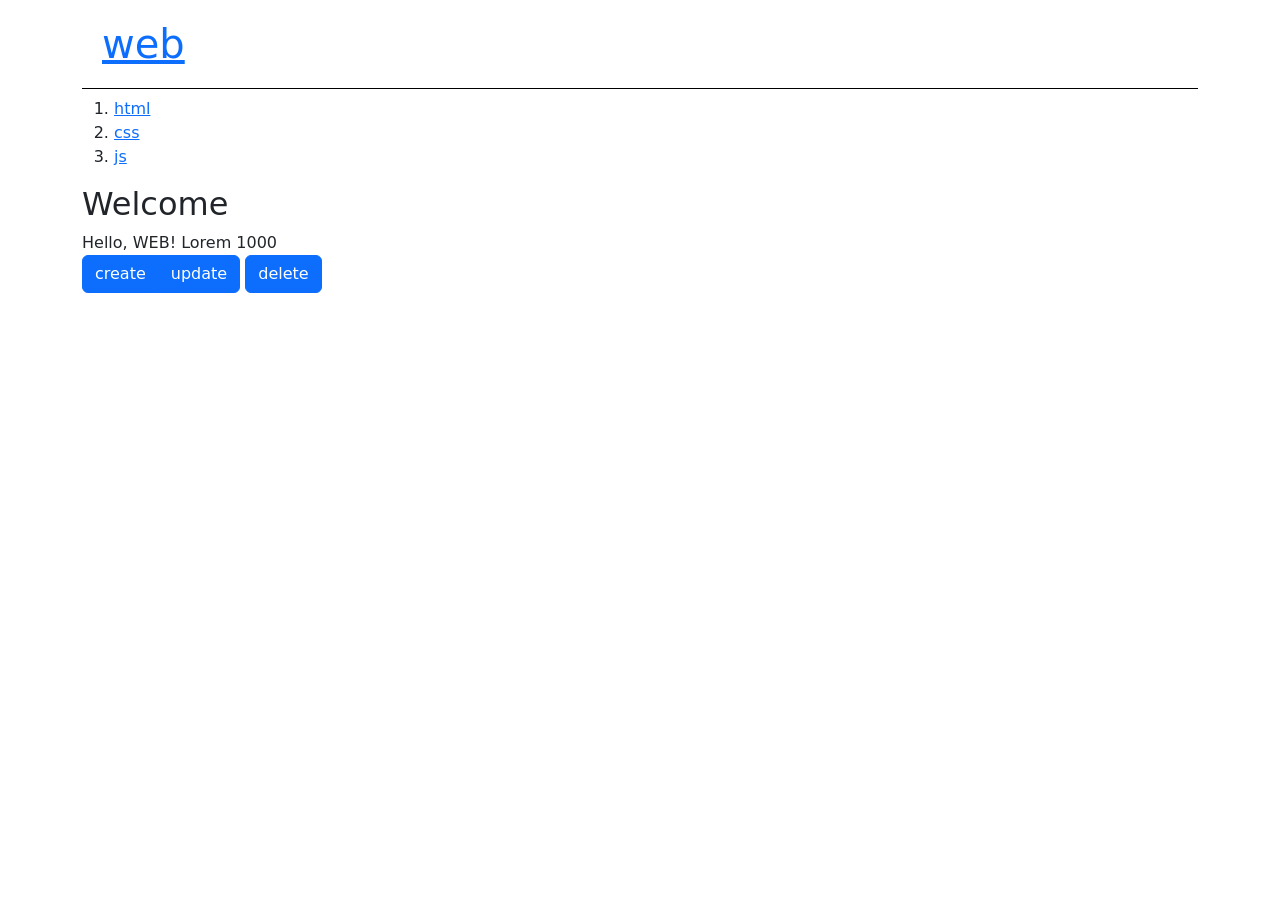
<file: index.html>
<!doctype html>
<html>
    <head>
        <title>WEB</title>
        <style>
            h1{
                border-bottom: 1px solid black;
                padding: 20px;
                font-size: 60px;
            }
        </style>

        <!-- CSS only -->
        <link href="https://cdn.jsdelivr.net/npm/bootstrap@5.1.3/dist/css/bootstrap.min.css" 
            rel="stylesheet" integrity="sha384-1BmE4kWBq78iYhFldvKuhfTAU6auU8tT94WrHftjDbrCEXSU1oBoqyl2QvZ6jIW3" 
            crossorigin="anonymous">
        
        <!-- JavaScript Bundle with Popper -->
        <script src="https://cdn.jsdelivr.net/npm/bootstrap@5.1.3/dist/js/bootstrap.bundle.min.js" 
            integrity="sha384-ka7Sk0Gln4gmtz2MlQnikT1wXgYsOg+OMhuP+IlRH9sENBO0LRn5q+8nbTov4+1p" 
            crossorigin="anonymous">
        </script>
    </head>

    <body class = "container">
        <h1><a href="index2.html">web</a></h1>
        <ol>
            <li><a href="1.html">html</a></li>
            <li><a href="2.html">css</a></li>
            <li><a href="3.html">js</a></li>
        </ol>
        <h2>Welcome</h2>
        Hello, WEB! Lorem 1000

        <br>
        <div class="btn-group"> 
            <a href="/create/" class="btn btn-primary">create</a>
            <a href="/update/" class="btn btn-primary">update</a>
        </div>

        <a href="/delete/" class="btn btn-primary">delete</a>

        <br><br>
        <iframe width="560" 
            height="315" 
            src="https://www.youtube.com/embed/YnH6ewiZNkE" 
            title="YouTube video player" 
            frameborder="0" 
            allow="accelerometer; autoplay; clipboard-write; encrypted-media; gyroscope; picture-in-picture" allowfullscreen>
        </iframe>


        <!-- * 카카오맵 - 지도퍼가기 -->
<!-- 1. 지도 노드 -->
<div id="daumRoughmapContainer1661777667203" class="root_daum_roughmap root_daum_roughmap_landing"></div>

<!--
	2. 설치 스크립트
	* 지도 퍼가기 서비스를 2개 이상 넣을 경우, 설치 스크립트는 하나만 삽입합니다.
-->
<script charset="UTF-8" class="daum_roughmap_loader_script" src="https://ssl.daumcdn.net/dmaps/map_js_init/roughmapLoader.js"></script>

<!-- 3. 실행 스크립트 -->
<script charset="UTF-8">
	new daum.roughmap.Lander({
		"timestamp" : "1661777667203",
		"key" : "2biva",
		"mapWidth" : "640",
		"mapHeight" : "360"
	}).render();
</script>

    </body>
</html>
</file>
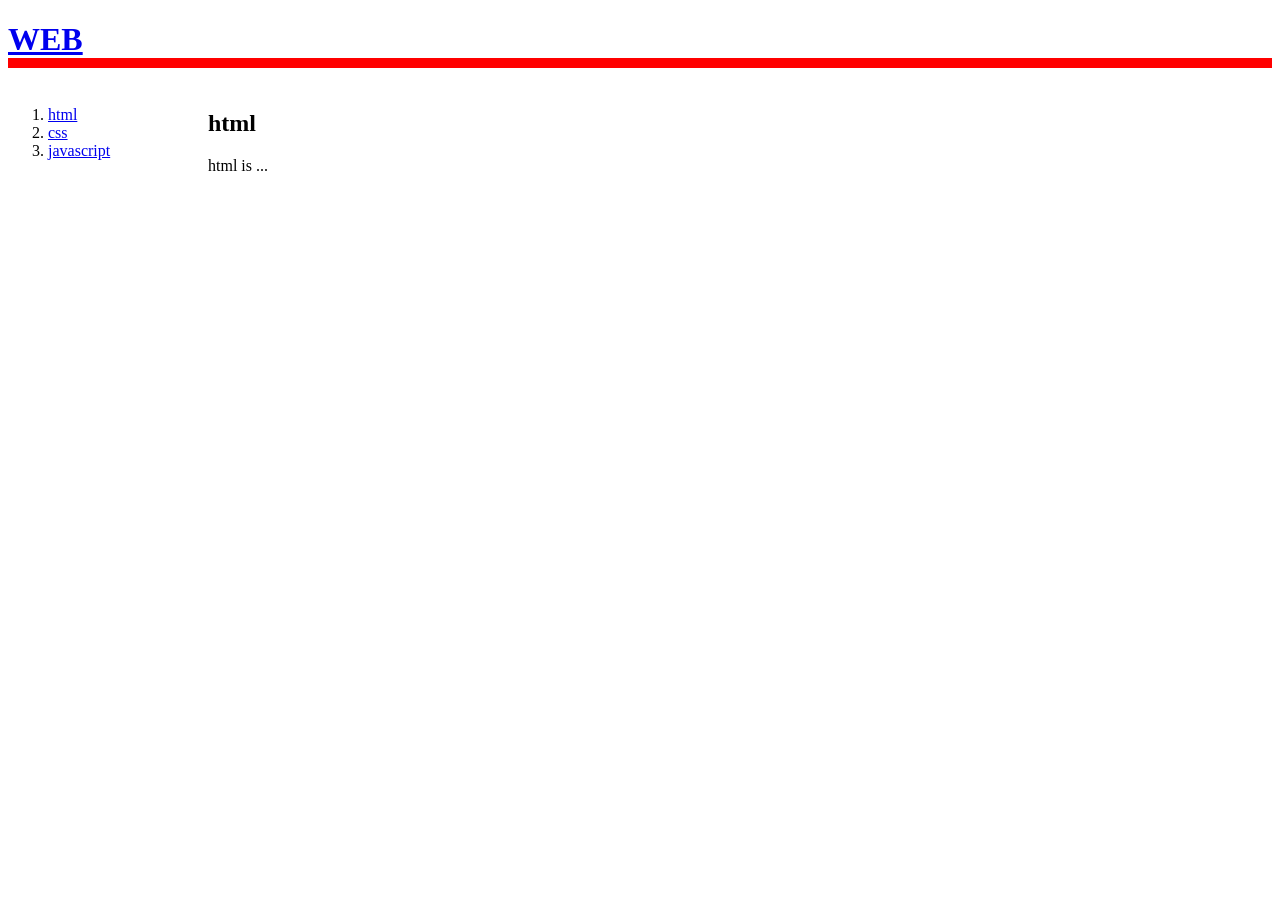
<file: 1.html>
<!doctype html>
<html>
<head>
    <title>WEB!!</title>
    <meta charset="utf-8">

    <link rel="stylesheet" href="style.css">
    <link rel="preconnect" href="https://fonts.googleapis.com">
    <link rel="preconnect" href="https://fonts.gstatic.com" crossorigin>
    <link href="https://fonts.googleapis.com/css2?family=Palette+Mosaic&display=swap" rel="stylesheet">

    
</head>

<body>
    <h1><a href="index.html">WEB</a></h1>
    
    <!-- <ol>
        <li><a href="1.html">html</a></li>
        <li><a href="2.html">css</a></li>
        <li><a href="3.html">javascript</a></li>
    </ol>
    <h2>html</h2>
    html is ... -->

    <div id="container">
        <ol>
            <li><a href="1.html">html</a></li>
            <li><a href="2.html">css</a></li>
            <li><a href="3.html">javascript</a></li>
        </ol>
        
        <div>
            <h2>html</h2>
            html is ...
        </div>
    </div>




</body>
</html>
</file>
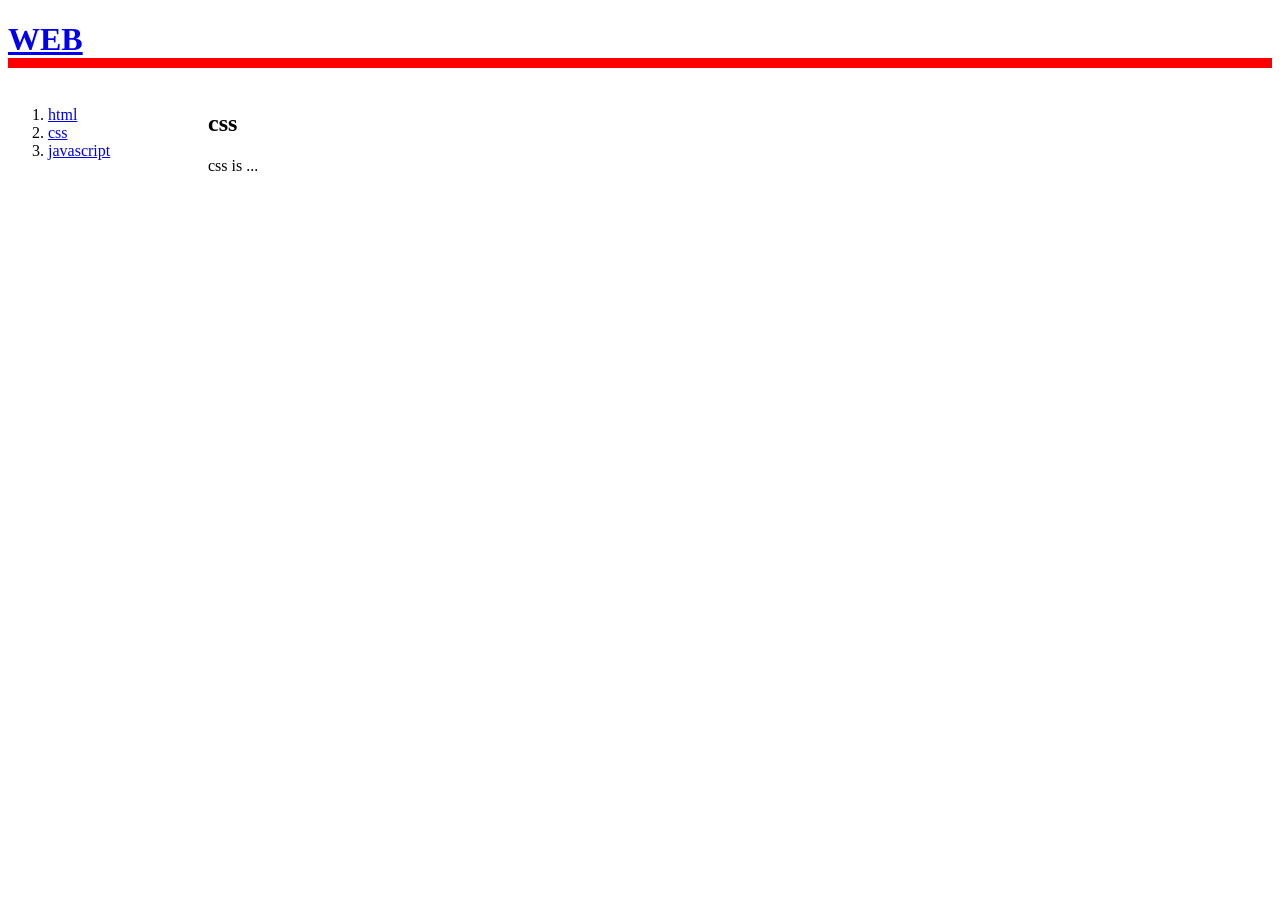
<file: 2.html>
<!doctype html>
<html>
<head>
    <title>WEB!!</title>
    <meta charset="utf-8">
    <link rel="stylesheet" href="style.css">
    <link rel="preconnect" href="https://fonts.googleapis.com">
    <link rel="preconnect" href="https://fonts.gstatic.com" crossorigin>
    <link href="https://fonts.googleapis.com/css2?family=Palette+Mosaic&display=swap" rel="stylesheet">


</head>

<body>
    <h1><a href="index.html">WEB</a></h1>
    
    <div id="container">
        <ol>
            <li><a href="1.html">html</a></li>
            <li><a href="2.html">css</a></li>
            <li><a href="3.html">javascript</a></li>
        </ol>
        
        <div>
            <h2>css</h2>
            css is ...
        </div>
    </div>

</body>
</html>
</file>
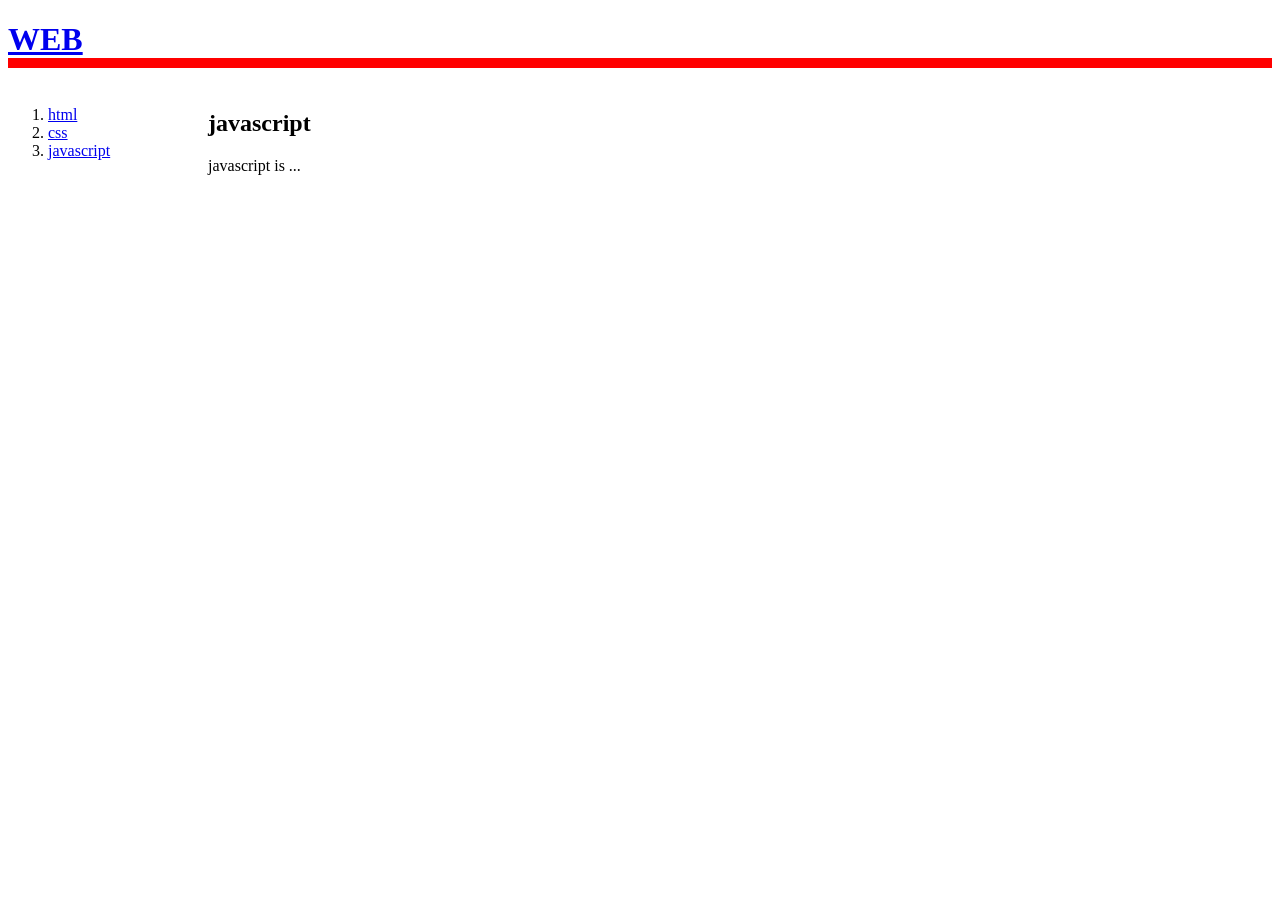
<file: 3.html>
<!doctype html>
<html>
<head>
    <title>WEB!!</title>
    <meta charset="utf-8">
    <link rel="stylesheet" href="style.css">
    <link rel="preconnect" href="https://fonts.googleapis.com">
    <link rel="preconnect" href="https://fonts.gstatic.com" crossorigin>
    <link href="https://fonts.googleapis.com/css2?family=Palette+Mosaic&display=swap" rel="stylesheet">

</head>

<body>
    <h1><a href="index.html">WEB</a></h1>
    <div id="container">
        <ol>
            <li><a href="1.html">html</a></li>
            <li><a href="2.html">css</a></li>
            <li><a href="3.html">javascript</a></li>
        </ol>
        
        <div>
            <h2>javascript</h2>
            javascript is ...
        </div>
    </div>

</body>
</html>
</file>
<file: style.css>
/* body{
    background-image:url("https://picsum.photos/1024");
    background-size:cover;
} */
h1{
border-bottom: 10px solid red !important;
}
#container{
    display:grid;
    grid-template-columns: 200px 1fr;
}
</file>
